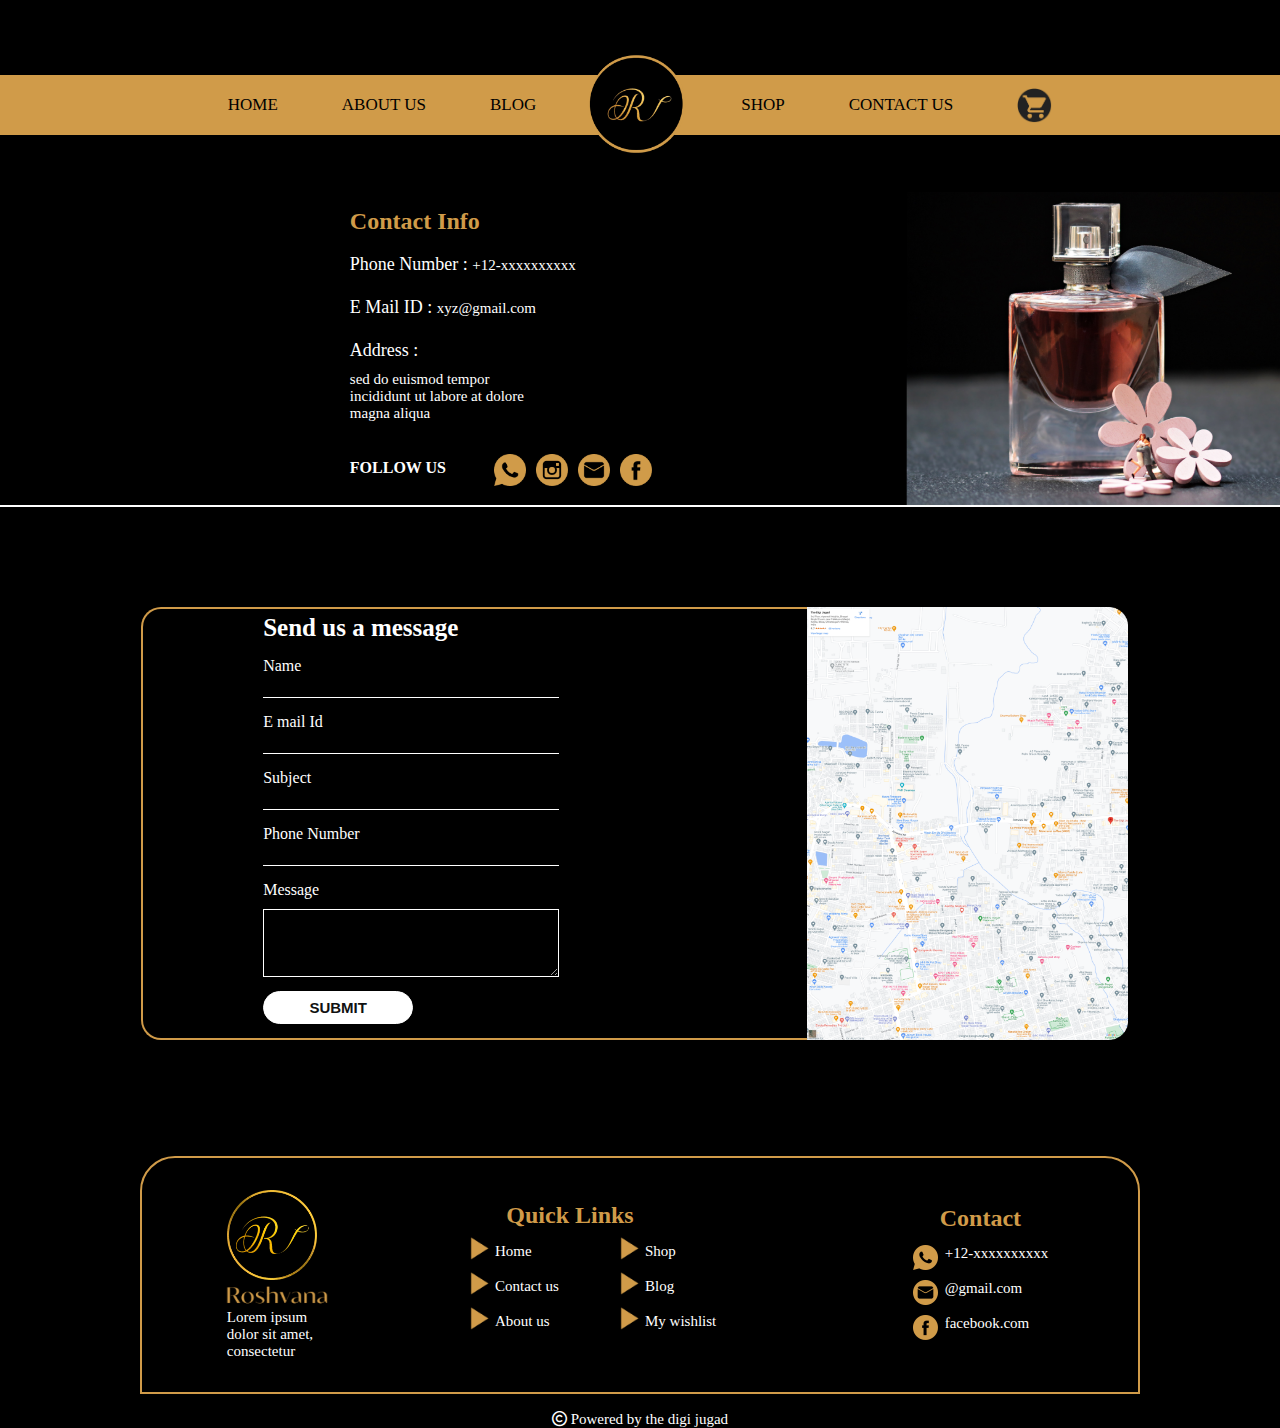
<file: index.html>
<!DOCTYPE html>
<html lang="en">
<head>
<meta charset="utf-8">    
<meta name="viewport" content="width=device-width, initial-scale=1">
<link rel="stylesheet" href="https://cdnjs.cloudflare.com/ajax/libs/font-awesome/4.7.0/css/font-awesome.min.css">
<link rel="stylesheet" href="https://cdnjs.cloudflare.com/ajax/libs/font-awesome/6.2.1/css/all.min.css">
<link rel="stylesheet" href="css/style.css">
<title>Roshvava landing page</title>
</head>
<body>
<!-- Nav bar code -->
<div class="topnav" id="myTopnav">
  <a href="#">Home</a>
  <a href="#">About us</a>
  <a href="#">Blog</a>
  <img src="images/roshvana logo 1.png" class="logo" alt="roshvana logo">
  <a href="#">Shop</a>
  <a href="/contact page.html">Contact us</a>
  <a href="#"><img src="images/cart icon.png" alt="cart-icon" class="cart-icon"></a>
  <a href="javascript:void(0);" class="icon" onclick="myFunction()"><i class="fa fa-bars"></i> </a>
</div>

<div class="container">
  <div class="grid1">
      <div class="description">
          <h2 class="contact-info">Contact Info</h2>
          <p>Phone Number : <span>+12-xxxxxxxxxx</span></p>
          <p>E Mail ID : <span>xyz@gmail.com</span></p>
          <p>Address :<br></p>
          <span>sed do euismod tempor<br>
          incididunt ut  labore at dolore<br>
          magna aliqua</span>
          <div class="social-icons">
              <h2 class="follow-us">FOLLOW US</h2>
              <div class="icons">
                  <img src="images/call icon.png" alt="call-icon" class="icon1 main">
                  <img src="images/insta icon.png" alt="insta-icon" class="icon1 main">
                  <img src="images/mail icon.png" alt="mail-icon" class="icon1 main">
                  <img src="images/facebook icon.png" alt="fb-icon" class="icon1 main">
              </div>
          </div>
      </div>
      <div class="image">
          <img src="images/perfeum img.png" alt="perfume image" class="perfeum-img">  
      </div> 
  </div>
  <hr>

  <div class="grid2"> 
    <div class="form-info">
        <form  method="post" action="#">
        <fieldset>
            <legend>Send us a message</legend>
            <label for="name">Name</label>
            <input type="text" id="name" name="name" autocomplete="off" required>
            <label for="email">E mail Id</label>
            <input type="email" id="email" name="email" pattern="[a-z0-9._%+-]+@[a-z0-9.-]+\.[a-z]{2,}$" autocomplete="off" required>
            <label for="subject">Subject</label>
            <input type="text" id="subject" name="subject" required>
            <label for="number">Phone Number</label>
            <input type="tel" id="number" name="phone-number"  pattern="[0-9]{10}"  title="Ten digits code" autocomplete="off" required>
            <label for="message">Message</label>
            <textarea id="message" name="message" rows="4" cols="50"></textarea>
            <input type="submit" value="Submit">
          </fieldset>
        </form>
    </div>
    <div class="map-image">
        <img src="images/map image.png" alt="map image" class="map-img">
    </div>
  </div>

  <div class="grid3">

    <div class="roshvana-details">
        <img src="images/roshvana logo 2.png" alt="roshvana-img" class="roshvanalogo2">
        <img src="images/Roshvana  text.png" alt="roshvana-text" class="roshvanatext">
        <span class="des">Lorem ipsum dolor sit amet, consectetur</span>
    </div>
    
    <div class="quick-links">
        <h2 class="quick">Quick Links</h2>
        <div class="section">
        <div>
            <ol class="col1">
                <li><img src="images/arrow.png" alt="arrow" class="arrow"> <span class="link"> Home</span></li>
                <li><img src="images/arrow.png" alt="arrow" class="arrow"><span class="link">Contact us</span></li>
                <li><img src="images/arrow.png" alt="arrow" class="arrow"> <span class="link">About us</span></li>
            </ol>
        </div>
        <div>
            <ol class="col2">
                <li><img src="images/arrow.png" alt="arrow" class="arrow"> <span class="link">Shop</span></li>
                <li><img src="images/arrow.png" alt="arrow" class="arrow"> <span class="link">Blog</span></li>
                <li><img src="images/arrow.png" alt="arrow" class="arrow"><span class="link">My wishlist</span></li>
            </ol>
        </div>
        </div> 
    </div>
    
    
    <div class="contact">
        <h2>Contact</h2>
        <ol>
            <li><img src="images/call icon.png" alt="icon" class="footer-icon"> +12-xxxxxxxxxx </li>
            <li><img src="images/mail icon.png" alt="icon" class="footer-icon"> @gmail.com</li>
            <li><img src="images/facebook icon.png" alt="icon" class="footer-icon"> facebook.com </li>
        </ol>
    </div>
    </div>

<footer>
  <span> <i class="fa-regular fa-copyright"></i> Powered by the digi jugad</span>
  </footer>
</div>
<!-- Nav bar script -->
<script>
  function myFunction() {
    var myTopnav  = document.getElementById("myTopnav");
    var logo = document.getElementById("logo")
    if (myTopnav.className === "topnav") {
      myTopnav.className += " responsive";
      // y.style.display = "none";
      logo.style.padding = "0";
    } else {
      myTopnav.className = "topnav";
      logo.style.display = "block";    
    }
  }
  </script>
</body>
</html>
</file>
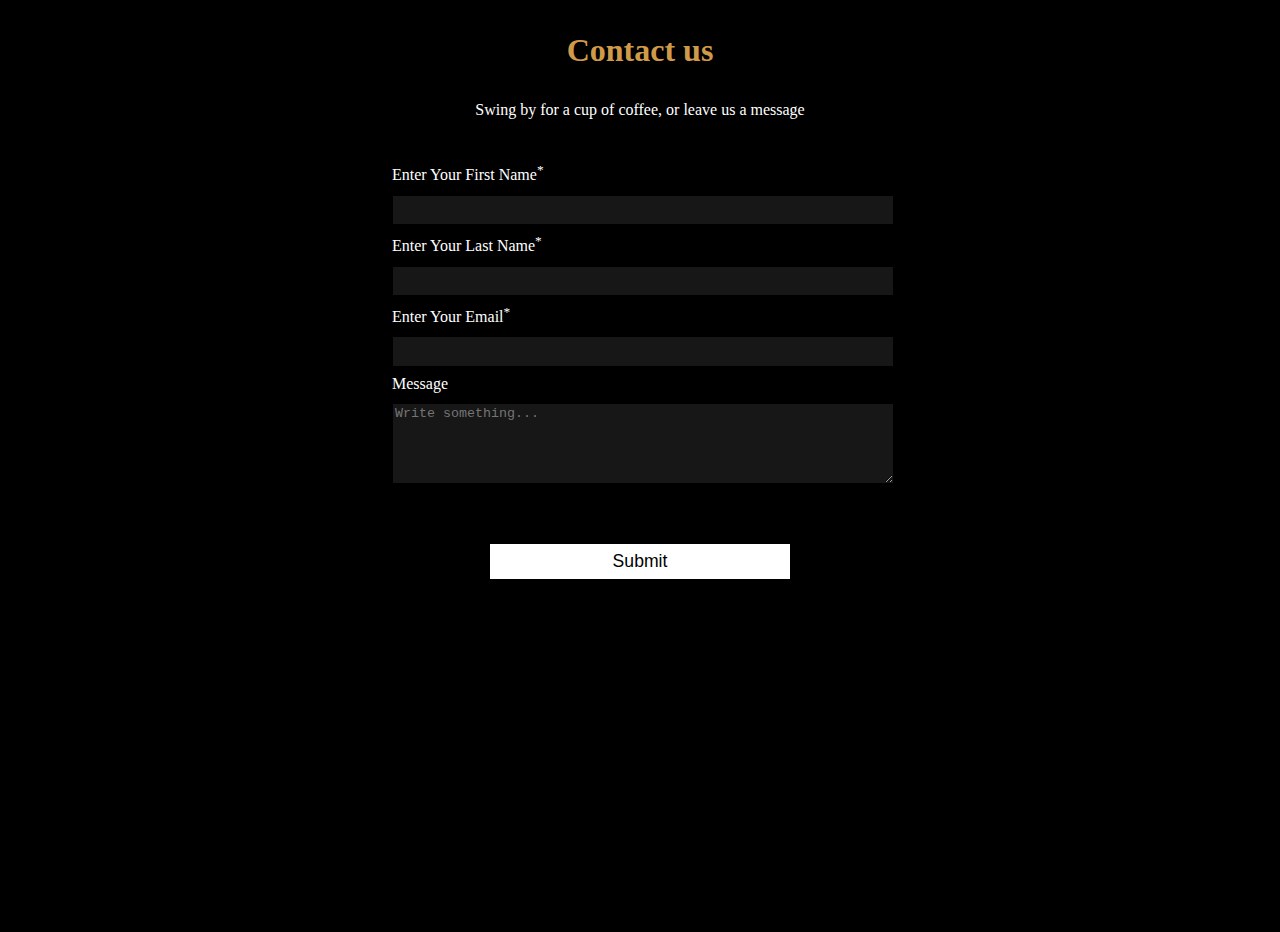
<file: contact page.html>
<!DOCTYPE html>
<html lang="en">
<head>
<meta charset="utf-8">    
<meta name="viewport" content="width=device-width, initial-scale=1">
<title>Registration Form</title>
<link rel="stylesheet" href="css/contact-us.css"/>
</head>
<body>
    <h1>Contact us</h1>
    <p>Swing by for a cup of coffee, or leave us a message</p>
    <form method="post" id="myForm">
      <fieldset>
        <label for="first-name">Enter Your First Name<sup>*</sup><input id="first-name" name="first-name" type="text" required /></label>
        <label for="last-name">Enter Your Last Name<sup>*</sup><input id="last-name" name="last-name" type="text" required /></label>
        <label for="email">Enter Your Email<sup>*</sup><input id="email" name="email" type="email" required /></label>
        <label for="bio">Message 
        <textarea id="bio" name="bio" rows="5" cols="30" placeholder="Write something..."></textarea>
        </label>
    </fieldset>
      <p id="demo1"></p>
      <p id="demo2"></p>
      <input type="button" value="Submit" onclick="displayData()">
    </form>

    <script>
        function displayData() {
			const firstname = document.getElementById("first-name").value;
      const lastname = document.getElementById("last-name").value;
			const email = document.getElementById("email").value;
			if (firstname && lastname && email) {
        document.getElementById("myForm").reset();
				document.getElementById("demo1").innerHTML = "Thankyou!";
        document.getElementById("demo2").innerHTML = "Your message has been successfully submitted";
        setTimeout(() => {
            demo1.innerHTML = "";
            demo2.innerHTML = "";
        }, 4000); // 4000 milliseconds = 4 seconds
			} else {
				alert("Please fill in all fields");
			}
		}
    </script>
</body>
</html>
</file>
<file: css/style.css>
*{
    padding: 0;
    margin: 0;
    box-sizing: border-box;
} 
body {
 font-family:'Lato',sanse-serif;
 background-color:#000000;
 color: #FFFFFF;
}
/*  for nav bar desktop view */
.logo{
    width: 100.91px;
    height: 105px;
    display: block;
    object-fit: cover;
    border-radius: 50%;
}
.cart-icon{
width: 35px;
height: 35px;
display: block;
margin: 0 auto;
object-fit: cover;
height: 35px;
}
.topnav {
overflow:unset;
background-color:#D09B49;
color:#000000;
font-size: 18px;
word-wrap: none;
font-weight:400;
height: 60px;
width: 100vw;
position: absolute;
top:75px;
display: flex;
justify-content:center;
align-items: center;
gap: 40px;
word-wrap: none;
}
.active{
padding:0px;
}
.topnav a {
display: block;
color: #000000;
text-align: center;
justify-content: center;
/* padding: 14px 16px; */
padding: 8px 12px;
word-wrap: none;
text-decoration: none;
font-size: 17px;
text-transform: uppercase;
border-radius: 33px;
}
.topnav a:hover {
background-color: #1a1919;
color: #D09B49;
border-radius: 33px;
transition: 1s ease-in-out;
}
.topnav a.active {
background-color: #04AA6D;
color: white;
}

.topnav .icon {
display: none;
}
/* end nav bar desktop view */

/* grid 1 section code for desktop view */
.container{
position: relative;
top: 192px;
}
.grid1{
    display: flex;
    flex-direction: row;
    max-width: 100vw;
    width: 100%;
    height: 100%;
    justify-content: center;
    align-items: center;
    margin: 0 auto;
}
.description{
    width:50%;
    height: 313px;
    display: flex;
    flex-direction: column;
    justify-content: center;
    align-items:last baseline;
    text-align: left;    

}
.image{
    width:50%;
    height: 313px;
    padding: 0;
    object-fit: cover;
    display: flex;
    justify-content: flex-end;
    margin-right: -30px;
}
.perfeum-img{
    max-width: 526px;
    height: 313px;
}
.icon1{
    width: 32px;
    height: 32px;
}

.main{
    margin: 0 3px;
    padding:0;
}
p{
    font-size: 18px;
    font-weight: 500;
    line-height: 42px;
    text-align:left;
}
span{
    font-size: 15px;
    font-weight: 300;
    
}
.social-icons{
    display: flex;
    flex-direction: row;
    align-items: center;
    gap:45px;
    margin-top: 2rem;
}

.follow-us{
    font-size: 16px;
    font-family: Poppins;
    font-weight: 600;
    color: #FFFFFF;
}
hr{
    width: 100vw;
    border: 1px solid #FFFFFF;
}

/* end grid 1 section code for desktop view */

/* start grid 2 section code for desktop view */
.grid2{
   /* border:2px #04AA6D solid; */
   display: flex;
   flex-direction: row;
   width: 78%;
   height: 100%;
   justify-content: center;
   align-items: center;
   margin: 0 auto;
   position: relative;
   top:100px
}
.form-info{
   /* max-width: 450px; */
   width:100%;
   height: 433px;
   padding: 0;
   display: flex;
   flex-direction: row;
   justify-content: center;
   align-items: center;
   margin: 0 auto;
   border-top: 2px solid;
   border-bottom: 2px solid;
   border-left: 2px solid;
   border-color:#D09B49;
   border-bottom-left-radius: 20px;
   border-top-left-radius:20px;
}
.map-image{
   max-width: 550px;
   width:50%;
   height: 433px;
   padding: 0;     
}
.map-img{
   width: 321px;
   height: 433px;
}
legend{
    text-align: left;
    font-family: Poppins;
    font-weight: 600;
    font-size: 25px;
} 
input{
background: transparent;
border: none;
border-bottom: 1px solid #FFFFFF;
color: #FFFFFF;
width:70%;
height:20px;
padding: 3px;
}
input[type=submit] {
background: transparent;
border: 1px solid white;
color: #111111;
display: block;
max-width: 150px;
width: 100%;
height: 33px;
background-color: #FFFFFF;
border-radius: 19px;
font-size: 15px;
text-transform: uppercase;
font-weight: 600;
margin-top: 10px;
margin-bottom: 10px;
}
input[type=submit]:hover{
background-color:#D09B49;
transition:1.2s ease-in-out;
border: 2px solid #D09B49;
cursor: pointer;
}
textarea{
background-color: #000000;
color: #FFFFFF;
border: 1px solid white;
width:70%;
margin-top:7px;
padding: 3px;
}
label {
display: block;
margin-top: 15px;
margin-bottom: 3px;
}
fieldset{
border: none;
}
/* end grid 2 section code for desktop view */

/*  start grid3 section code for desktop view */
/* grid-3 desktop view */
.grid3{
   max-width: 1000px;
    width: 80%;
    position: relative;
    top:200px;
    display: flex;
    justify-content: space-around;
    align-items: center;
    width: 100%;
    height: 40%;
    border: 2px;
    border-color: #D09B49;
    border-style: solid;
    border-top-right-radius: 35px;
    border-top-left-radius: 35px;
    gap:2rem;
    padding: 2rem;
    margin: 1rem auto;
       
}
ol{
list-style: none;
}

.section{
    display: grid;
    grid-template-columns: 1fr 1fr;
    grid-column-gap: auto;
    width: 300px;
    height: 110px;  
    
}

.roshvana-details{
    display: flex;
    flex-direction: column;
}
.roshvanalogo2{
    width: 90px;
    height: 90px;
}
.footer-icon{
    width: 25px;
    height: 25px;
}
.roshvanatext{
    width: 110.52px;
    height: 28.72px;
    margin-left: -5px; 
}
.arrow{
    width: 19px;
    height: 23px;
   margin-bottom: 8px;
}
li{
    font-size: 15px;
}
 h2{
    text-align: center;
    margin-bottom: 8px;
    color: #D09B49;
}
.link{
position: absolute;
margin: 6px;
}
ol{
    display: flex;
    flex-direction: column;
}
.contact ol li{
    display: flex;
    gap: 7px;
    margin: 5px;
}
.des{
width:99px;
}
footer{
position: relative;
top:200px;
text-align: center;
}
.quick{
margin-left: -100px;
}
@media screen and (max-width:900px){

/* nav bar max width 900px  */
.topnav {
gap: 9px;

}
.topnav a {
padding: 8px 10px;
font-size: 15px;
}
/* for grid 1 max width 900px*/
.grid1{
height:300px;
padding: 1rem;
}
.image{
    width:100%;
    padding: 0;
    object-fit: cover;
    display: flex;
    flex-direction: column;
    justify-content: center;
    align-items: center;
}
.perfeum-img{
    max-width: 326px;
    height: 300px;
}
.description{
    max-width: 1000px;
    width:80%;
    justify-content:flex-start;
    align-items:baseline;
    margin: 1rem 1rem;
}
.icon1{
    width: 27px;
    height: 27px;
}
.main{
    margin: 0 0;
    padding: 1px;
}
p{
    font-size: 18px;
    line-height: 30px;
}
span{
    font-size: 15px;
}
.social-icons{  
    gap:5px;
    margin-top: 2rem;
    margin-right: 0;
}
.follow-us{
    font-size: 12px;
}
.contact-info{
  margin: 1rem auto;
  font-size: 25px;
}
/* end grid 1 max width 900px*/   
/*grid 2 section start  */
.grid2{
   width: 100%;
   padding: 2rem;
}
.form-info{
   padding: 1rem;
}
.map-img{
   width: 271px;
  
}
input{
width:100%
}
textarea{
width:100%
} 

.quick{
margin-left: -50px;
}
}

@media screen and (max-width: 600px) {
.topnav a:not(:first-child) {display: none;}
.topnav a.icon {
float: right;
display: block;
}
.container{
position: unset;
}
}

@media screen and (max-width: 600px) {
/* nav bar max width 600px */
.topnav{
height: auto;
overflow: hidden;
position: unset;
top:0;
display: block;
}  
.topnav.responsive {position: relative;}
.topnav.responsive .icon {
position: absolute;
right: 0;
top: 0;
}
.topnav.responsive a {
float: none;
display: block;
text-align: center;
margin-top: px;
}
.logo{
display: none;
}
.topnav a {
float: left;
display: block;
color: rgb(11, 11, 11);
text-align: center;
justify-content: center;
padding: 14px 16px;
text-decoration: none;
font-size: 15px;
border-radius: 0%;
}
.topnav a:hover {
border-radius: 0;
color:#000000;
background-color: #FFFFFF;
font-weight: 800;
}
.topnav a.active {
background-color: #04AA6D;
color: white;
}
.topnav .icon {
display: none;
} 
/* end nav bar max width 600px */

/* grid 1 section max width 600px */
.container{
margin-top:0;
}
.grid1{
        flex-direction: column;
    max-width: 700px;
    width: 100%;
    display: flex;
    height: 100%;
    
    }

    .image{
    width:100%;
    display: block;
    margin: 0 auto;
    object-fit: cover;
    
}
.perfeum-img{
    max-width: 336px;
    height: 329px;
    display: block;
    margin: 0 auto;
    object-fit: cover;
}
.description{
    max-width: 1000px;
    width:80%;
    justify-content:flex-start;
    align-items:baseline;
    margin:1rem auto;

}
.icon1{
    width: 32px;
    height: 32px;
}

.main{
    margin: 0 0;
    padding: 3px;
}
p{
    font-size: 20px;
    line-height: 32px;
}
span{
    font-size: 16px;
}
.social-icons{  
    gap:10px;
    margin-top: 2rem;
    margin-right: 0.6rem;
}

.follow-us{
    font-size: 17px;
}

.contact-info{
  margin: 1rem auto;
  font-size: 32px;
}
/* end grid 1 section max width 600px  */

/* start grid2 section max width 600px  */

.grid2{
   width: 100%;
   padding: 1rem;
}
.form-info{
   padding: 1rem;
}
.map-image{
width: 50%;
}
.map-img{
   width: 190px;
}
input{
width:100%;
}
textarea{
width:100%
}
legend{
    text-align:center;
    font-size: 20px;
} 
label{
font-size: 15px;
}    
/* end grid2 max width 600px */

/* start grid3 max width 600px */
.grid3{
   max-width: 1000px;
    width: 100%;
    position: relative;
    top:200px;
    display: flex;
    justify-content: space-around;
    align-items: center;
    height: 40%;
    border: 2px;
    border-color:#D09B49;
    border-style: solid;
    border-top-right-radius: 35px;
    border-top-left-radius: 35px;
    gap:1rem;
    padding: 1rem;
    margin: 0 auto;     
}
ol{
list-style: none;
}

.section{
    display: grid;
    grid-template-columns: 1fr 1fr;
    grid-column-gap: auto;
    width: 200px;
    height: 110px;      
}

.roshvana-details{
    display: flex;
    flex-direction: column;
}
.roshvanalogo2{
    width: 80px;
    height: 80px;
}
.footer-icon{
    width: 25px;
    height: 25px;
}
.roshvanatext{
    width: 110.52px;
    height: 28.72px;
    margin-left: -5px; 
}
.arrow{
    width: 19px;
    height: 23px;
   margin-bottom: 8px;
}
 li{
    font-size: 13px;
}
 h2{
    text-align: center;
    margin-bottom: 8px;
    font-size: 20px;
}
.link{
position: absolute;
margin: 4px;
font-size: 13px;
}
ol{
    display: flex;
    flex-direction: column;
    
}
.contact ol li{
    display: flex;
    gap: 7px;
    margin: 5px;
}
.des{
width:99px;
font-size: 13px;
}
footer{
top:212px
}
}

@media screen and (max-width: 450px){
.grid3{
    flex-direction: column;
    top:150px;
    display: flex;
    justify-content:center;
    align-items: center;
    height: auto;
    border: none;
    border-style:none;
    border-top-right-radius: 35px;
    border-top-left-radius: 35px;
    gap:4rem;
    padding: 1rem;
    margin: 0 auto;
}
.des{
text-align: center;
padding:2px;
}
.section{
    margin-left: 49px;      
}
.quick{
margin-left: 12px;
margin-bottom: 15px;
}    
.roshvanalogo2{
margin-left: 10px;
}
footer{
top:150px;
}
}
@media screen and (max-width: 400px){
/* grid 1 max width 400 px */
.grid1{
        flex-direction: column;
        width: 100vw;
        height: 100%;
        padding: 0%;
    }
.description{
    /* max-width: 1000px; */
    width:70%;
    height: 50%;
    justify-content:flex-start;
    align-items:baseline;
    margin: 1rem auto;

}
.image{
  height: 50%;
  display: block;
  margin: 0 auto;
  object-fit: cover;
}
.perfeum-img{
    max-width: 496px;
    width: 100vw;
    height: 263px;
    object-fit: cover;
}
.icon1{
    width: 25px;
    height: 25px;
}

.main{
    margin: 0 0;
    padding: 3px;
}
p{
    font-size: 20px;
    line-height: 32px;
}
span{
    font-size: 16px;
}
.social-icons{  
    gap:30px;
    margin-top: 2rem;
    margin-right: 0.6rem;
}

.follow-us{
    font-size: 15px;
}

.contact-info{
  margin: 1rem auto;
  font-size: 35px;
}
/* start grid2 max width 400px */
.grid2{
   border: 2px solid #D09B49;
   border-radius: 25px;
   display: flex;
   flex-direction: column;
   width:100vw;
   height:70%;
   padding:0;
   justify-content: center;
   align-items: center;
   margin: 0 auto;
   top:50px;
   width:90%;
}
.form-info{
   /* max-width: 450px; */
   width:100%;
   height: 100%;
   padding: 1rem;
   display: flex;
   flex-direction: row;
   justify-content: center;
   align-items: center;
   margin: 0 auto;
   border-top:none;
   border-bottom:none;
   border-left:none;
}
.map-image{
   width:100%;
   height: 333px;
   display: flex;
   flex-direction: row;

  /* margin: 0 auto; */
}
.map-img{
   width: 100%;
   height: 333px;
   object-fit: cover;
   display: block;
  margin: 0 auto;
  border: 2px;
  border-color: #FFFFFF;
  border-style: solid;
   border-bottom-left-radius: 7%;
   border-bottom-right-radius: 7%;
}
legend{
    text-align:center;
    font-family: Poppins;
    font-weight: 600;
    font-size: 30px;
} 
input{
width:100%
}
input[type=submit] {
background: transparent;
border: 1px solid white;
color: #111111;
display: block;
max-width: 150px;
width: 100%;
background-color: #FFFFFF;
border-radius: 19px;
padding: 12px;
font-size: 18px;
text-transform: uppercase;
font-weight: 600;
margin: 20px auto;
}
textarea{
background-color: #000000;
color: #FFFFFF;
border: 1px solid white;
width:100%;
height:100%;
}
label {
font-size: 20px;    
display: block;
margin-top: 14px;
}
fieldset{
border: none;
}
/* end grid2 max width 400px */

}
@media screen and (max-width: 400px){
    .grid1{
        flex-direction: column;
        width: 100vw;
        height: 100%;
    }

    .image{
    width:100%;
    padding: 0;
    object-fit: cover;
    display: flex;
    flex-direction: column;
    justify-content: center;
    align-items: center;
}
.perfeum-img{
    max-width: 356px;
    height: 335px;
    margin-top: 3.5rem;
}
.description{
    max-width: 1000px;
    width:90%;
    justify-content:flex-start;
    align-items:baseline;
    margin:1rem auto;

}
.icon1{
    width: 38px;
    height: 38px;
}

.main{
    margin: 0 0;
    padding: 3px;
}
p{
    font-size: 23px;
    line-height: 35px;
}
span{
    font-size: 18px;
}
.social-icons{  
    gap:10px;
    margin-top: 2rem;
    margin-right: 0.6rem;
}

.follow-us{
    font-size: 15px;
}

.contact-info{
  margin: 1rem auto;
  font-size: 36px;
}
.topnav a{
    font-size: 19px;
}
input{
    height:30px;
    }
input[type=submit] {
width: 100%;
height: 40px;
border-radius: 19px;
font-size: 15px;
margin-top: 2rem;
margin-bottom:3rem;
text-align: center;
}

.grid2{
    border: 2px solid #D09B49;
    border-radius: 25px;
    display: flex;
    flex-direction: column;
    width:100vw;
    height:100%;
    padding:0;
    justify-content: center;
    align-items: center;
    margin: 0 auto;
    top:70px;
    width:90%;
 }
}
</file>
<file: css/contact-us.css>
body {
    width: 100%;
    height: 100vh;
    margin: 0;
    background-color: #000000;
    font-family: Tahoma;
    font-size: 16px;
  }
  
  h1{
    margin: 1em auto;
    text-align: center;
    color:#D09B49;
  }
  p{
    margin: 0.2em auto;
    text-align: center;
    color:#ffffff;
    font-weight: 500;
  }
  #demo1, #demo2{
      margin-top: 0;
      margin-bottom: 1rem;
  }
  
  form {
    width: 60vw;
    max-width: 500px;
    min-width: 300px;
    margin: 0 auto;
    padding-bottom: 2em;
  }
  
  fieldset {
    border: none;
    padding: 2rem 0;
  }
  
  
  label {
    display: block;
    margin: 0.5rem 0;
    color:#ffffff;
  }
  
  input,
  textarea {
    margin: 10px 0 0 0;
    width: 100%;
    min-height: 2em;
    background-color: #171717;
    border: 1px solid #000000;
    color: #ffffff;
  }
  
  input[type="button"] {
    display: block;
    width: 60%;
    margin: 2px auto;
    height: 2em;
    font-size: 1.1rem;
    background-color: #ffffff;
    border: none;
    border-color: #000000;
    min-width: 300px;
    color: #000000;
  }
  input[type="button"]:hover{
  background-color:#D09B49;
  color: #ffffff;
  cursor: pointer;
  }
  @media screen and (max-width:400px){
      label {
    display: block;
    margin: 0.8rem 0;
    font-size: 1rem;
  }
  
  input,
  textarea {
    margin: 10px 0 0 0;
    width: 100%;
    height: 2rem;
  }
  input{
    min-height: 2em;
  }
  textarea {
     min-height: 5em;
  }
  input[type="button"] {   
    width: 20%;
    height: 2.5rem;
    border-radius: 25px;
    min-width: 200px;
  }
  }
</file>
